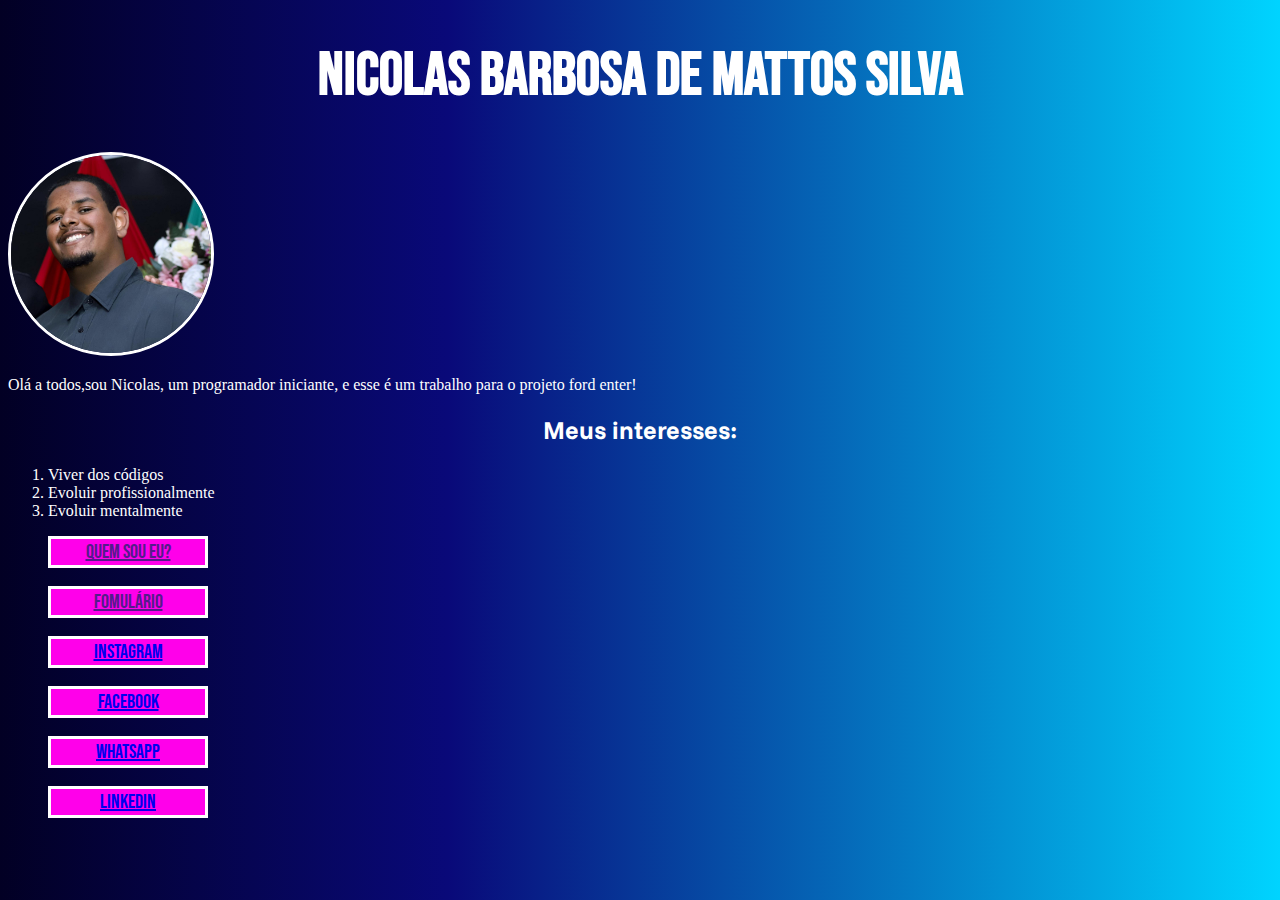
<file: index.html>
<!DOCTYPE html>
<html lang="pt-BR">
<head>
    <meta charset="UTF-8">
    <meta name="viewport" content="width=device-width, initial-scale=1.0">
    <title>Minha página pessoal</title>
    
    <link rel="stylesheet" href="style.css">
    <link rel="preconnect" href="https://fonts.googleapis.com">
    <link rel="preconnect" href="https://fonts.gstatic.com" crossorigin>
    <link href="https://fonts.googleapis.com/css2?family=Bebas+Neue&display=swap" rel="stylesheet">
    <link href="https://fonts.googleapis.com/css2?family=Funnel+Sans:ital,wght@0,300..800;1,300..800&display=swap" rel="stylesheet">

</head>
<body>
    
    <h1>NICOLAS BARBOSA DE MATTOS SILVA</h1>
    <img src="images/MinhaFoto.jfif" alt="Gragas league of legends bebendo">

    <P>Olá a todos,sou Nicolas, um programador iniciante, e esse é um trabalho para o projeto ford enter!</P>

    <h2>Meus interesses:</h2>

    <ol>

        <li>Viver dos códigos </li>
        <li>Evoluir profissionalmente</li>
        <li>Evoluir mentalmente</li>

    </ol>

    <ul>

       
       <button> <a href=""> Quem sou eu?</a></button><br><br>
       <button> <a href=""> fomulário</a></button><br><br>
       <button> <a href="https://www.instagram.com/nikey988_?igsh=eXBtN2Z1YnR4ZjBi"> Instagram</a></button><br><br>
       <button> <a href="https://www.facebook.com/share/1FJvDySxx6/"> Facebook</a></button><br><br>
       <button> <a href="hhttps://wa.me/qr/56GQ2OZFUK6BP1"> Whatsapp</a></button><br><br>
       <button> <a href="https://www.linkedin.com/in/nicolas-barbosa-3054412a2"> linkedin</a></button><br><br>
    

    <br>
    <br>

    
 

</body>
</html>
</file>
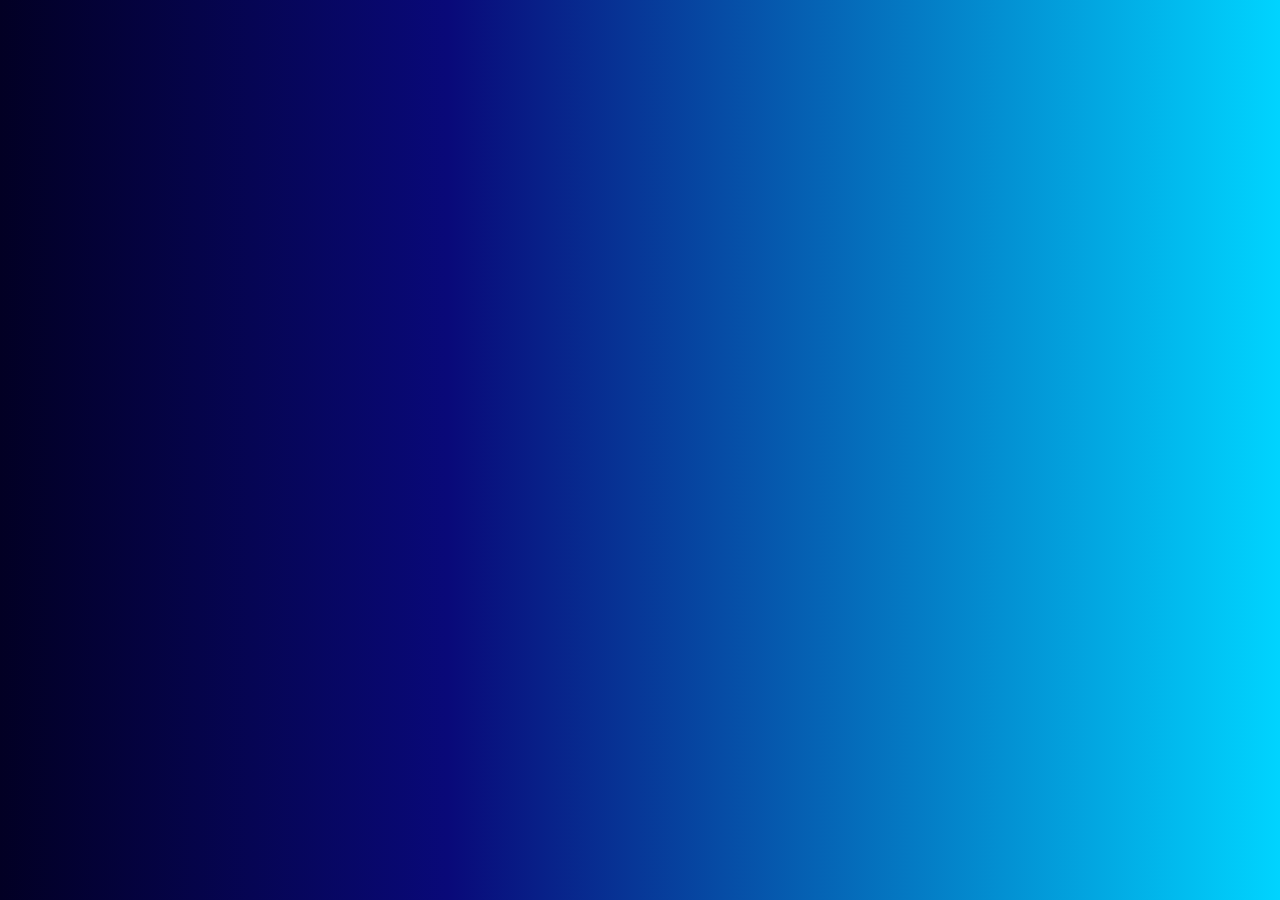
<file: eu.html>
<!DOCTYPE html>
<html lang="en">
<head>
    <meta charset="UTF-8">
    <meta name="viewport" content="width=device-width, initial-scale=1.0">
    <title>Quem sou eu?</title>
    <link rel="stylesheet" href="style.css">
</head>
<body>
    
</body>
</html>
</file>
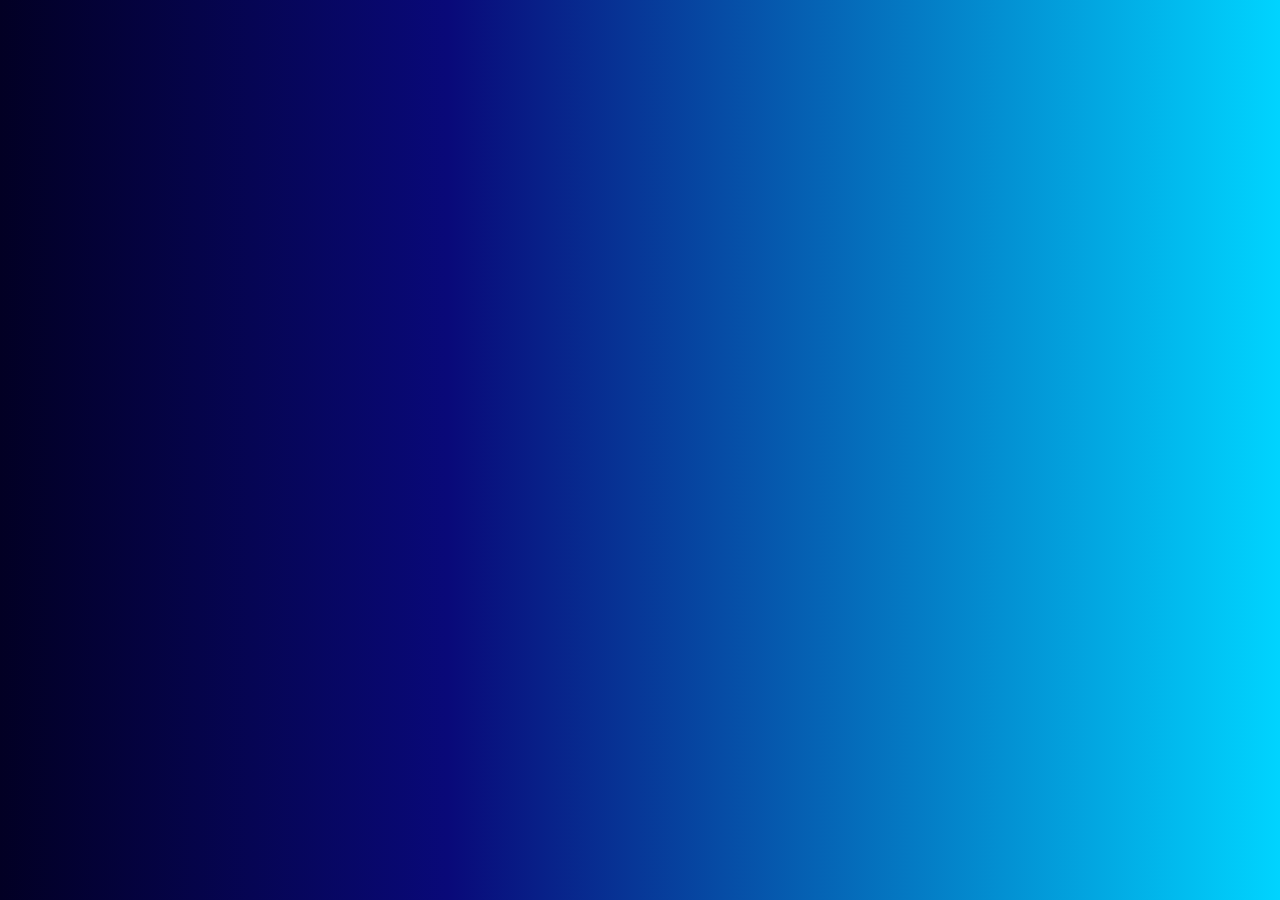
<file: foms.html>
<!DOCTYPE html>
<html lang="en">
<head>
    <meta charset="UTF-8">
    <meta name="viewport" content="width=device-width, initial-scale=1.0">
    <title>Formulário</title>
    <link rel="stylesheet" href="style.css">
</head>
<body>
    
</body>
</html>
</file>
<file: style.css>
body {

               
        background: #020024;
        background: linear-gradient(90deg,rgba(2, 0, 36, 1) 0%, rgba(9, 9, 121, 1) 35%, rgba(0, 212, 255, 1) 100%);
        color: white;

        }

img{

    width: 200px;
    border: solid rgb(255, 255, 255) ;
    border: 50%;
    border-radius: 50%;


}

button{

    background-color: rgb(255, 0, 234);
    width: 160px;
    font-family: bebas neue;
    font-size: 20px;
    color: aliceblue;
    border: solid white;
    


}

h1{

    font-size: 60px;
    text-align: center;
    font-family: bebas neue;


}

h2{

    font-size: 25px;
    text-align: center;
    font-family: funnel sans ;

}
</file>
